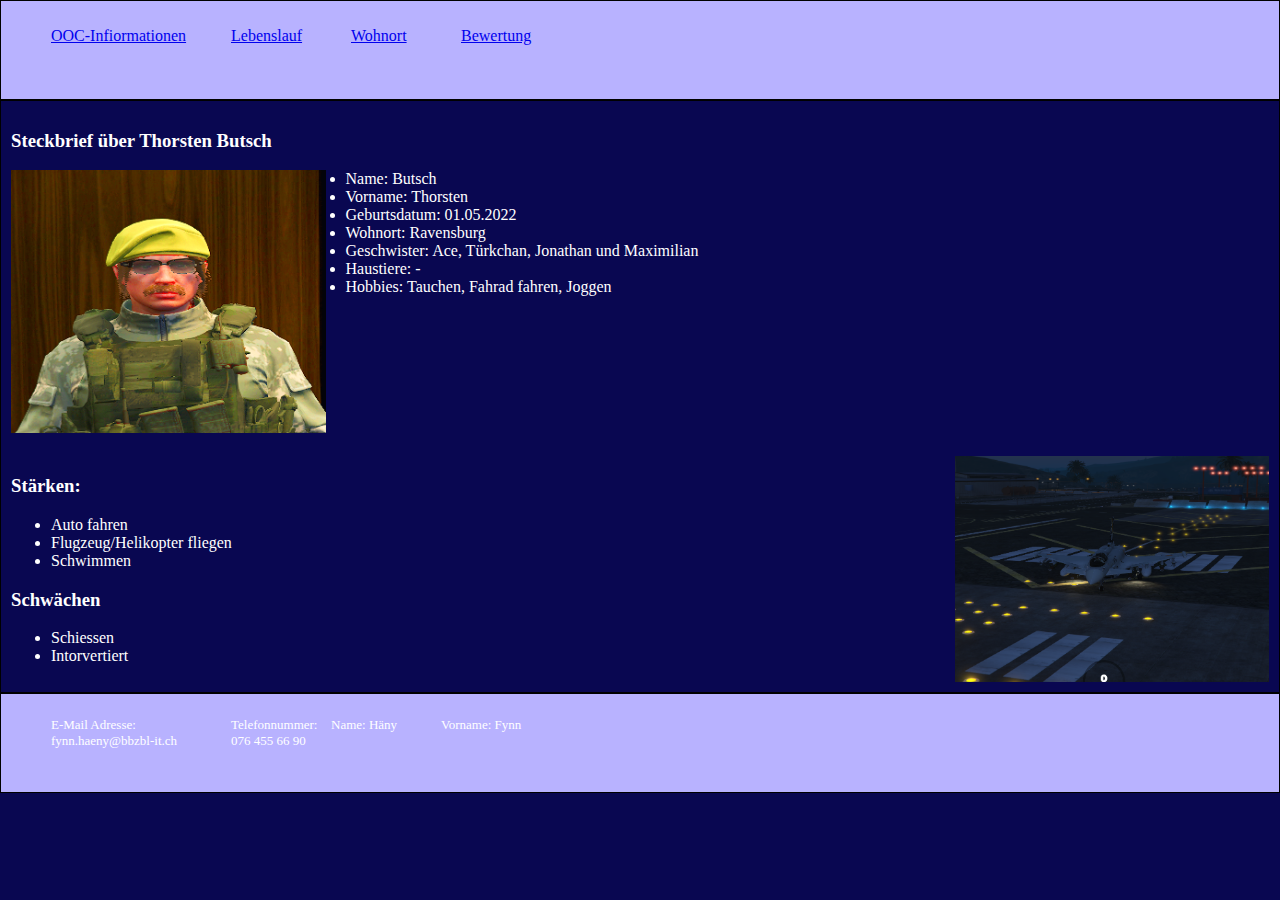
<file: index.html>
<!DOCTYPE html>
<html lang="zxx">

<head>
    <meta charset="UTF-8">
    <meta http-equiv="X-UA-Compatible" content="IE=edge">
    <meta name="viewport" content="width=device-width, initial-scale=1.0">
    <title>10 CSS-Layout Grid</title>
    <link rel="stylesheet" href="./style.css">
    <meta name="viewport" content="width=device-width, initial-scale=1.0">
</head>
<body>
    <header>
        <nav>
            <div class="nav">
            <ul id="navigation">
                <li><a href="./Unterseiten/ooc.html">OOC-Infiormationen</a></li>
                <li><a href="./Unterseiten/lebenslauf.html">Lebenslauf</a></li>
                <li><a href="./Unterseiten/wohnort.html">Wohnort</a></li>
                <li><a href="./Unterseiten/bewertung.html">Bewertung</a></li>
            </ul>
        </div>
        </nav>
    </header>
    <main>
        <article>
            <h3>Steckbrief über Thorsten Butsch</h3>
                <img id="fiona" src="./Bilder/butsch.png" alt="Bilder">
                <ul id="vorstellung">
                    <li>Name: Butsch</li>
                    <li>Vorname: Thorsten</li>
                    <li>Geburtsdatum: 01.05.2022</li>
                    <li>Wohnort: Ravensburg</li>
                    <li>Geschwister: Ace, Türkchan, Jonathan und Maximilian</li>
                    <li>Haustiere: -</li>
                    <li>Hobbies: Tauchen, Fahrad fahren, Joggen</li>
                </ul>
                <br>
                <br>
                <br>
                <br>
                <br>
                <br>
                <br>
                <br>
                <img id="zweitesBild" src="./Bilder/unknown.png" alt="Bilder">
                <h3>Stärken:</h3>
                <ul>
                    <li>Auto fahren</li>
                    <li>Flugzeug/Helikopter fliegen</li>
                    <li>Schwimmen</li>
                </ul>
                <h3>Schwächen</h3>
                <ul>
                    <li>Schiessen</li>
                    <li>Intorvertiert</li>
                </ul>
        </article>
    </main>
    <footer>
        <ul id="impressum">
            <li>E-Mail Adresse: fynn.haeny@bbzbl-it.ch</li>
            <li>Telefonnummer: 076 455 66 90</li>
            <li>Name: Häny</li>
            <li>Vorname: Fynn</li>
        </ul>    
    </footer>
</body>

</html>
</file>
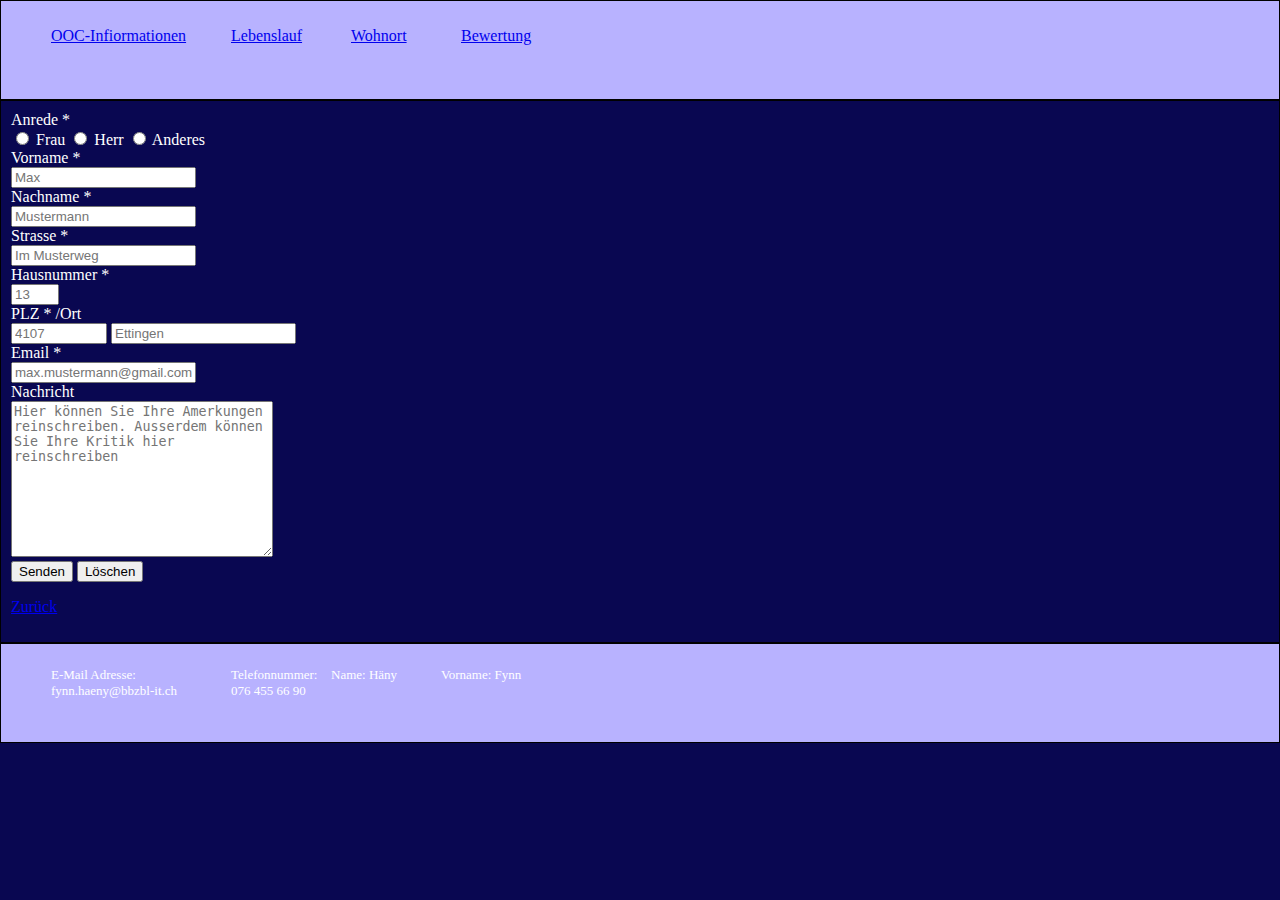
<file: Unterseiten/bewertung.html>
<!DOCTYPE html>
<html lang="de">
<head>
    <meta charset="UTF-8">
    <meta http-equiv="X-UA-Compatible" content="IE=edge">
    <meta name="viewport" content="width=device-width, initial-scale=1.0">
    <title>Lebenslauf</title>
    <link rel="stylesheet" href="../style.css">
    <meta name="viewport" content="width=device-width, initial-scale=1.0">
</head>
<body>
        <header>
            <nav>
                <div class="nav">
                <ul id="navigation">
                    <li><a href="ooc.html">OOC-Infiormationen</a></li>
                    <li><a href="lebenslauf.html">Lebenslauf</a></li>
                    <li><a href="wohnort.html">Wohnort</a></li>
                    <li><a href="bewertung.html">Bewertung</a></li>
                </ul>
            </div>
            </nav>
        </header>
        <main>
            
            <form action="https://gibm.becknet.ch/formular/formular.php" method="post">
                
                <div>
                    
                <label>Anrede *</label><br>
                
                <input type="radio" 
                name="anrede" 
                id="frau"
                value="Frau" 
                required>
                <label for="frau">Frau</label>
                
                <input type="radio" 
                name="anrede"
                id="herr"
                 value="Herr">
                 <label for="herr">Herr</label>
                 
                <input type="radio" 
                name="anrede"
                 id="anderes"
                 value="Anderes">
                 <label for="anderes">Anderes</label>
                 
                </div>
                
                <div>
                    
                    <label for="vorname">Vorname *</label><br>
                    
                    <input type="text" 
                    id="vorname"
                    placeholder="Max"
                 name="vorname"
                 minlength="1"
                 maxlength="30" 
                 required />
                 
                 
                </div>
         
                <div>
         
                    <label for="nachname">Nachname *</label><br>
                    
                <input type="text"
                id="nachname"
                 placeholder="Mustermann"
                 name="nachname"
                 minlength="1"
                 maxlength="30"
                 required />
                 
                </div>
    
                <div>
                <label for="strasse">Strasse *</label><br>
                
                <input type="text"
                id="strasse"
                placeholder="Im Musterweg"
                name="strasse"
                minlength="1"
                maxlength="50"
                required />
            </div>
    
            <div>
                <label for="hausNummer">Hausnummer *</label><br>
                
                <input type="number"
                id="hausNummer"
                placeholder="13"
                name="hausNummer"
                min="1"
                max="9"
                required />
            </div>
            
            <div>
                <label for="plz">PLZ * /Ort</label><br>
                
                <input type="number"
                id="plz"
                placeholder="4107"
                name="plz"
                min="1"
                max="1000000"
                required />
                
                <input type="text"
                id="ort"
                placeholder="Ettingen"
                name="ort"
                maxlength="20"
                minlength="1"
                required />
            </div>
         
            <div>
                
                <label for="email">Email *</label><br>
         
                <input type="email"
                id="email" 
                placeholder="max.mustermann@gmail.com"
                name="email" 
                required />
                
            </div>
            
            <div>
                
                <label for="nachricht">Nachricht</label><br>
                
                <textarea name="nachricht"
                id="nachricht" 
                placeholder="Hier können Sie Ihre Amerkungen reinschreiben. Ausserdem können Sie Ihre Kritik hier reinschreiben"
                cols="30" 
                rows="10"></textarea>
                
            </div>
         
            <div>
                
                <input type="submit" value="Senden">
                
                <input type="reset" value="Löschen">
                
            </div>
            
        </form>
        <p><a href="hauptseite.html">Zurück</a></p>
    </main>
        <footer>
            <div>
                <ul id="impressum">
                    <li >E-Mail Adresse: fynn.haeny@bbzbl-it.ch</li>
                        <li >Telefonnummer: 076 455 66 90</li>
                        <li >Name: Häny</li>
                        <li >Vorname: Fynn</li>
                    </ul>
                </div>
            </footer>
</body>
</html>
</file>
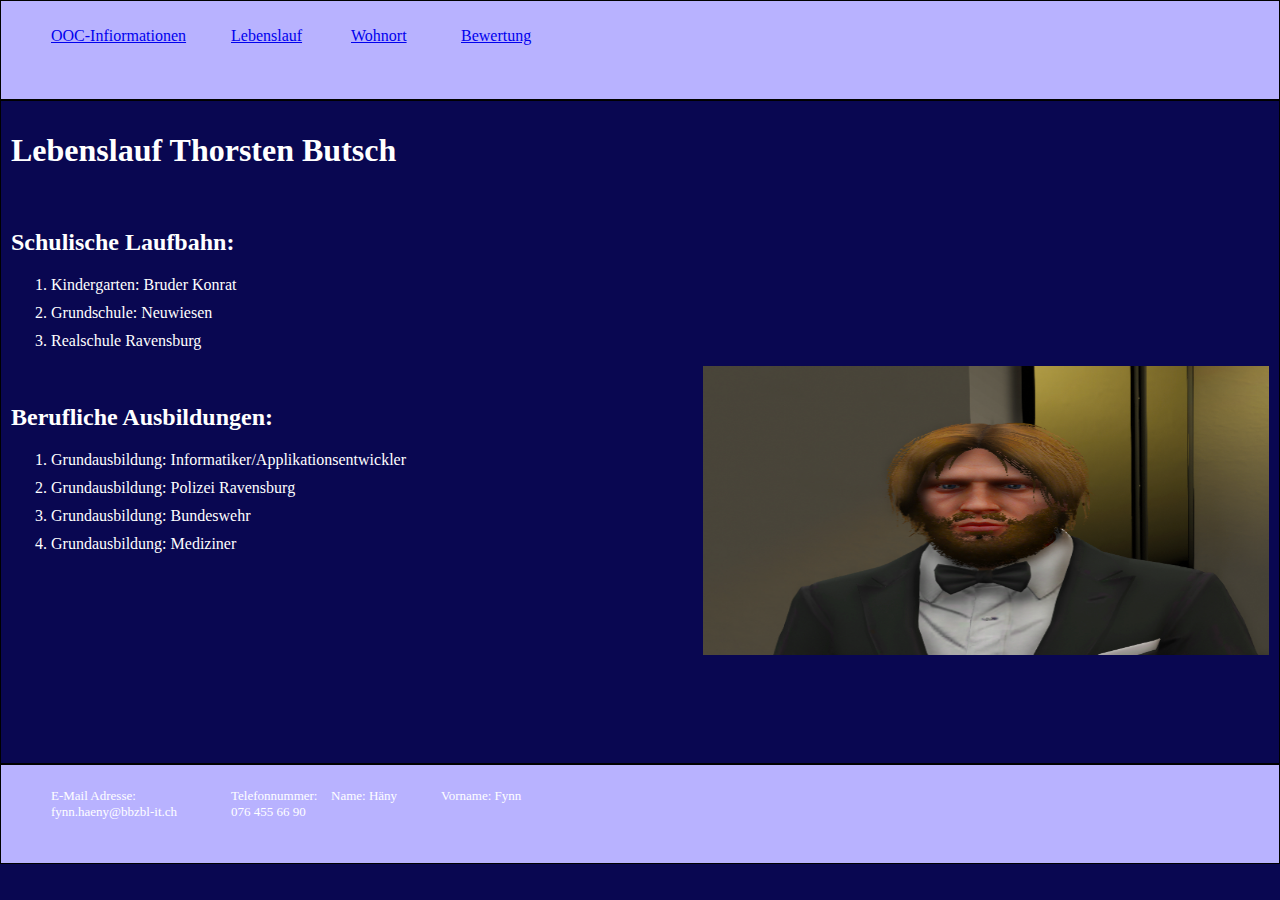
<file: Unterseiten/lebenslauf.html>
<!DOCTYPE html>
<html lang="de">
<head>
    <meta charset="UTF-8">
    <meta http-equiv="X-UA-Compatible" content="IE=edge">
    <meta name="viewport" content="width=device-width, initial-scale=1.0">
    <title>Lebenslauf</title>
    <link rel="stylesheet" href="../style.css">
    <meta name="viewport" content="width=device-width, initial-scale=1.0">
</head>
<body>
    <header>
        <nav>
            <div class="nav">
            <ul id="navigation">
                <li><a href="./ooc.html">OOC-Infiormationen</a></li>
                <li><a href="./lebenslauf.html">Lebenslauf</a></li>
                <li><a href="./wohnort.html">Wohnort</a></li>
                <li><a href="./bewertung.html">Bewertung</a></li>
            </ul>
        </div>
        </nav>
    </header>
    <main>
        <h1>Lebenslauf Thorsten Butsch</h1>
        <br>
        <h2>Schulische Laufbahn:</h2>
        <ol>
            <li style="margin-bottom:10px;">Kindergarten: Bruder Konrat</li>
            <li style="margin-bottom:10px;">Grundschule: Neuwiesen</li>
            <li style="margin-bottom:10px;">Realschule Ravensburg</li>
        </ol>
        <img id="zweitesBild1" src="./../Bilder/butsch2.png" alt="Bilder">
        <br>
        <h2>Berufliche Ausbildungen:</h2>
        <ol>
            <li style="margin-bottom:10px;">Grundausbildung: Informatiker/Applikationsentwickler</li>
            <li style="margin-bottom:10px;">Grundausbildung: Polizei Ravensburg</li>
            <li style="margin-bottom:10px;">Grundausbildung: Bundeswehr</li>
            <li style="margin-bottom:10px;">Grundausbildung: Mediziner</li>
        </ol>
    </main>
            <footer>
                <div>
                    <ul id="impressum">
                        <li >E-Mail Adresse: fynn.haeny@bbzbl-it.ch</li>
                        <li >Telefonnummer: 076 455 66 90</li>
                        <li >Name: Häny</li>
                        <li >Vorname: Fynn</li>
                    </ul>
                </div>
            </footer>
</body>
</html>
</file>
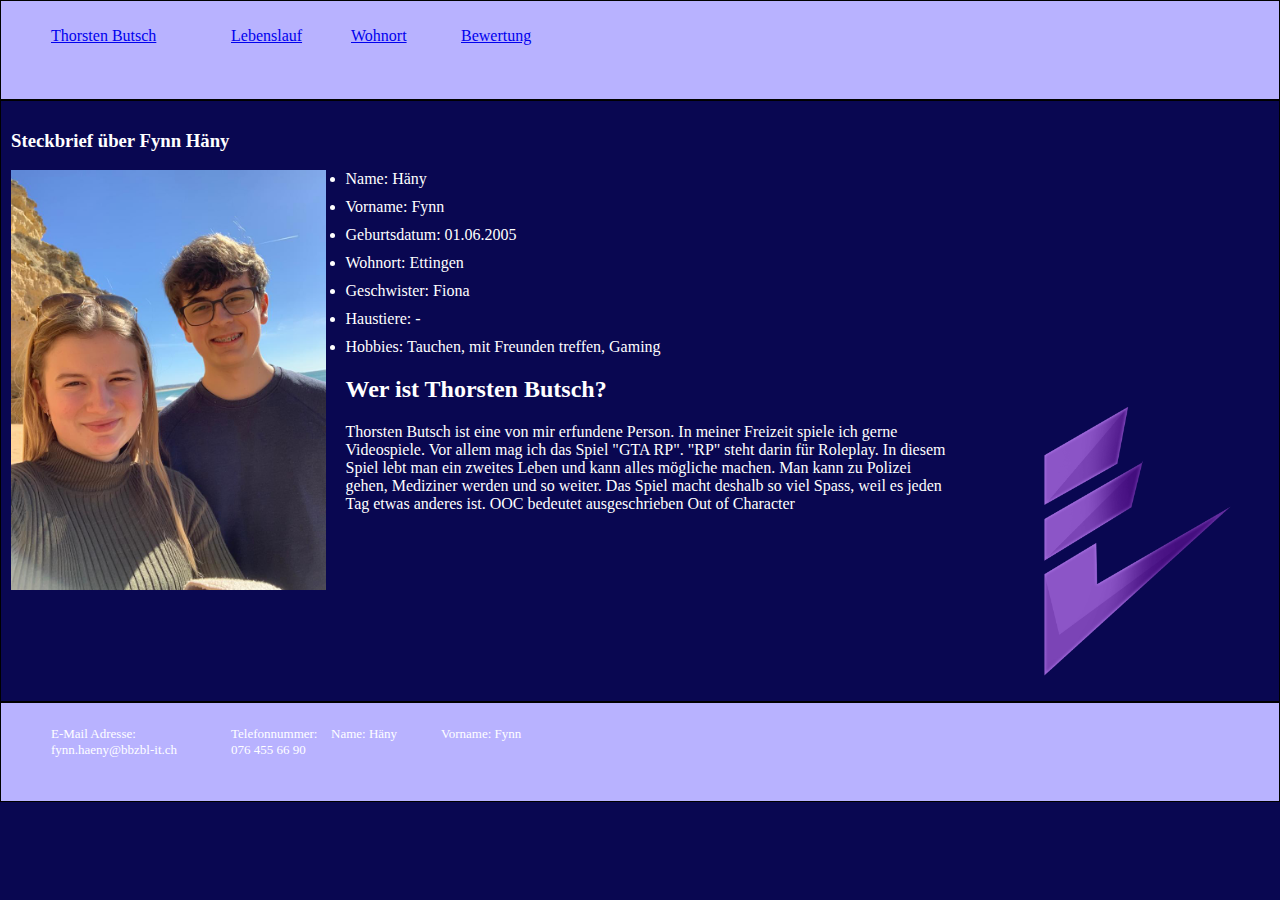
<file: Unterseiten/ooc.html>
<!DOCTYPE html>
<html lang="zxx">

<head>
    <meta charset="UTF-8">
    <meta http-equiv="X-UA-Compatible" content="IE=edge">
    <meta name="viewport" content="width=device-width, initial-scale=1.0">
    <title>10 CSS-Layout Grid</title>
    <link rel="stylesheet" href="../style.css">
    <meta name="viewport" content="width=device-width, initial-scale=1.0">
</head>
<body>
    <header>
        <nav>
            <div class="nav">
            <ul id="navigation">
                <li><a href="../hauptseite.html">Thorsten Butsch</a></li>
                <li><a href="./lebenslauf.html">Lebenslauf</a></li>
                <li><a href="./wohnort.html">Wohnort</a></li>
                <li><a href="./bewertung.html">Bewertung</a></li>
            </ul>
        </div>
        </nav>
    </header>
    <main>
        <article>
            <h3>Steckbrief über Fynn Häny</h3>
                <img id="fiona" src="./../Bilder/aa3d3a4f-ba22-4554-b582-f82dd640ddb6.jpg" alt="Bilder">
                <ul id="vorstellung">
                        <li style="margin-bottom:10px;">Name: Häny</li>
                        <li style="margin-bottom:10px;">Vorname: Fynn</li>
                        <li style="margin-bottom:10px;">Geburtsdatum: 01.06.2005</li>
                        <li style="margin-bottom:10px;">Wohnort: Ettingen</li>
                        <li style="margin-bottom:10px;">Geschwister: Fiona</li>
                        <li style="margin-bottom:10px;">Haustiere: -</li>
                        <li style="margin-bottom:10px;">Hobbies: Tauchen, mit Freunden treffen, Gaming</li>
                    </ul>

        </article>
        <article>
            <div id="koennen">
                <img id="zweitesBild" src="./../Bilder/Headadmin.png" alt="Bilder">
                <h2>Wer ist Thorsten Butsch?</h2>
                <p>Thorsten Butsch ist eine von mir erfundene Person. In meiner Freizeit spiele ich gerne Videospiele. Vor allem mag ich das Spiel "GTA RP". "RP" steht darin für Roleplay. In diesem Spiel lebt man ein zweites Leben und kann alles mögliche machen. Man kann zu Polizei gehen, Mediziner werden und so weiter. Das Spiel macht deshalb so viel Spass, weil es jeden Tag etwas anderes ist. OOC bedeutet ausgeschrieben Out of Character</p>
        </div>
        </article>
    </main>
    <footer>
        <ul id="impressum">
            <li>E-Mail Adresse: fynn.haeny@bbzbl-it.ch</li>
            <li>Telefonnummer: 076 455 66 90</li>
            <li>Name: Häny</li>
            <li>Vorname: Fynn</li>
        </ul>    
    </footer>
</body>

</html>
</file>
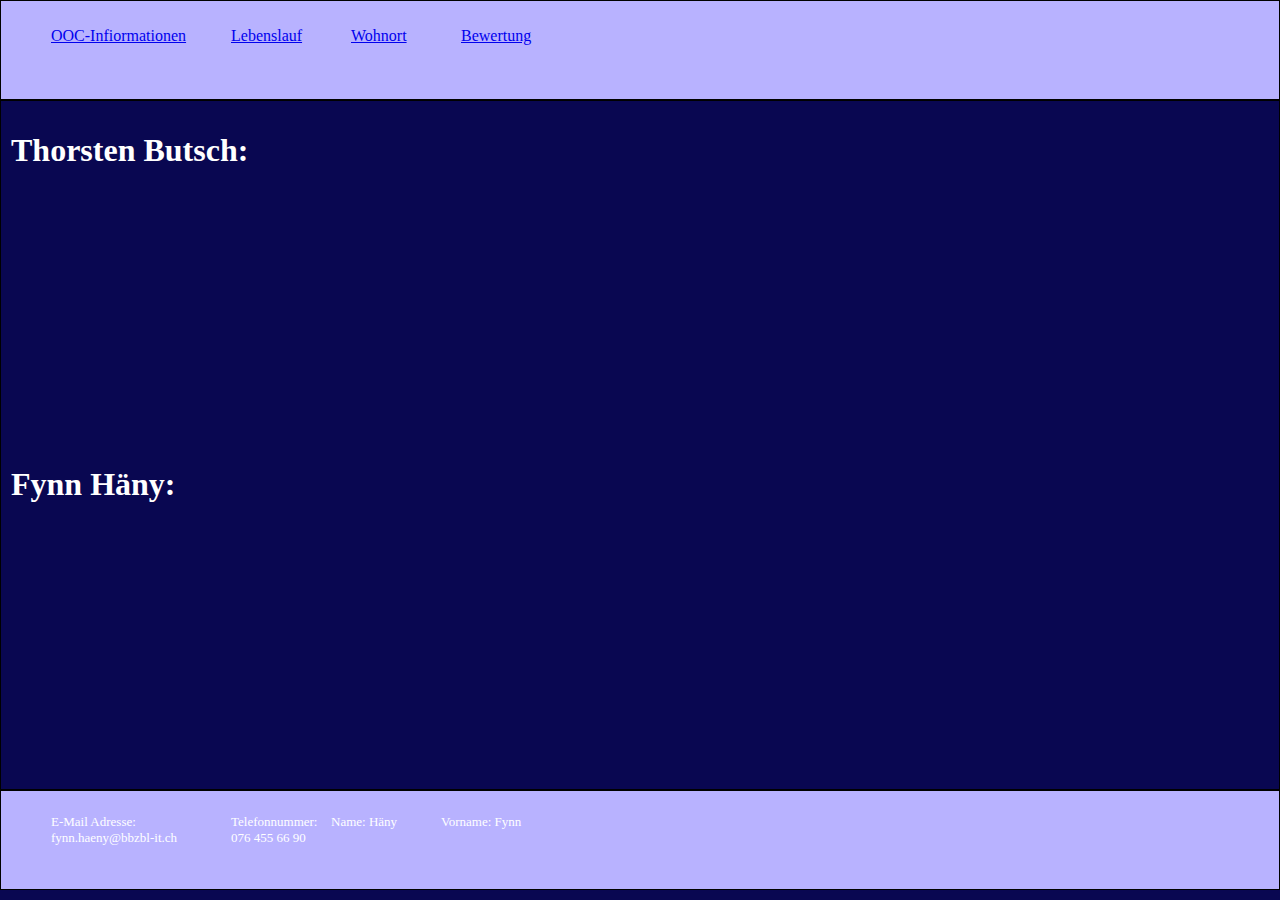
<file: Unterseiten/wohnort.html>
<!DOCTYPE html>
<html lang="de">
<head>
    <meta charset="UTF-8">
    <meta http-equiv="X-UA-Compatible" content="IE=edge">
    <meta name="viewport" content="width=device-width, initial-scale=1.0">
    <title>Wohnort</title>
    <link rel="stylesheet" href="../style.css">
    <meta name="viewport" content="width=device-width, initial-scale=1.0">
</head>
<body>
    <header>
        <nav>
            <div class="nav">
            <ul id="navigation">
                <li><a href="./ooc.html">OOC-Infiormationen</a></li>
                <li><a href="./lebenslauf.html">Lebenslauf</a></li>
                <li><a href="./wohnort.html">Wohnort</a></li>
                <li><a href="./bewertung.html">Bewertung</a></li>
            </ul>
        </div>
        </nav>
    </header>
    <main>
        <div id="thorsten">
        <h1>Thorsten Butsch:</h1>
        <iframe src="https://www.google.com/maps/embed?pb=!1m18!1m12!1m3!1d2502.6243816792444!2d9.603061387889321!3d47.785904530245325!2m3!1f0!2f0!3f0!3m2!1i1024!2i768!4f13.1!3m3!1m2!1s0x479ba94c9070438d%3A0x41f6bb7a5dfb2f0!2sRavensburg%2C%20Deutschland!5e0!3m2!1sde!2sch!4v1656096194661!5m2!1sde!2sch" width="300" height="250" style="border:0;" allowfullscreen="" loading="lazy" referrerpolicy="no-referrer-when-downgrade"></iframe>
    </div>
    <div id="fynn">
        <h1>Fynn Häny:</h1>
        <iframe src="https://www.google.com/maps/embed?pb=!1m18!1m12!1m3!1d2696.4120113231525!2d7.538578915436881!3d47.481886504578384!2m3!1f0!2f0!3f0!3m2!1i1024!2i768!4f13.1!3m3!1m2!1s0x4791c71951d27a8d%3A0x7bee91ecb3e546d6!2sIm%20Hinterst%C3%BCck%209%2C%204107%20Ettingen!5e0!3m2!1sde!2sch!4v1656095616025!5m2!1sde!2sch" width="300" height="250" style="border:0;" allowfullscreen="" loading="lazy" referrerpolicy="no-referrer-when-downgrade"></iframe>
    </div>
    </main>
    <footer>
        <div>
            <ul id="impressum">
                <li>E-Mail Adresse: fynn.haeny@bbzbl-it.ch</li>
                <li>Telefonnummer: 076 455 66 90</li>
                <li>Name: Häny</li>
                <li>Vorname: Fynn</li>
            </ul>
        </div>
    </footer>
</body>
</html>
</file>
<file: style.css>
* {
    box-sizing: border-box;
}

body {
    display: grid;

    grid-template-columns: 100%;

    grid-template-rows: 100px auto 100px;

    grid-template-areas: 
    "header"
    "content"
    "footer";
    margin: 0;

    background-color: #090751;
    color: #FFFF;

}


#navigation
{
    list-style: none;
    display: grid;
    grid-template-columns: 180px 120px 110px 140px;
}


#impressum
{
    list-style: none;
    display: grid;
    grid-template-columns: 180px 100px 110px 140px 120px;
    font-size: small;
}


header,
main,
footer {

    /* min-height: 100px; */
    border: solid black 1px;
    padding: 10px;
}

header {
    grid-area: header;
    background-color: #B8B2FF;
    color: #FFFF;
}


main {
    grid-area: content;
}


#vorstellung
{
    /* float: right; */
    margin-right: 20px;

}


#zweitesBild1
{
    float: right;
    width: 45%;
    height: 45%;

}


#butsch
{
    float: left;
}

#zweitesBild
{
    float: right;
    width: 25%;
    height: 25%;

}

#fiona
{
    width: 25%;
    height: 25%;
    float: left;
    margin-right: 20px;
}


footer {
    grid-area: footer;
    background-color: #B8B2FF;
    color: #FFFF;
}
@media screen and (max-width:600px){

    body {

        grid-template-columns: 100%;

        grid-template-rows: auto;
        
        grid-template-areas:
 
            "header"
  
            "content"
  
            "footer"
        ;
    }
    #navigation{
        display: flex;
        flex-direction: column;
        justify-content: flex-start;
        list-style: none;
        border: #B8B2FF;
    }

    #impressum
    {
        display: flex;
        flex-direction: column;
        justify-content: flex-start;
        list-style: none;
        border: #B8B2FF;
    }
}
</file>
